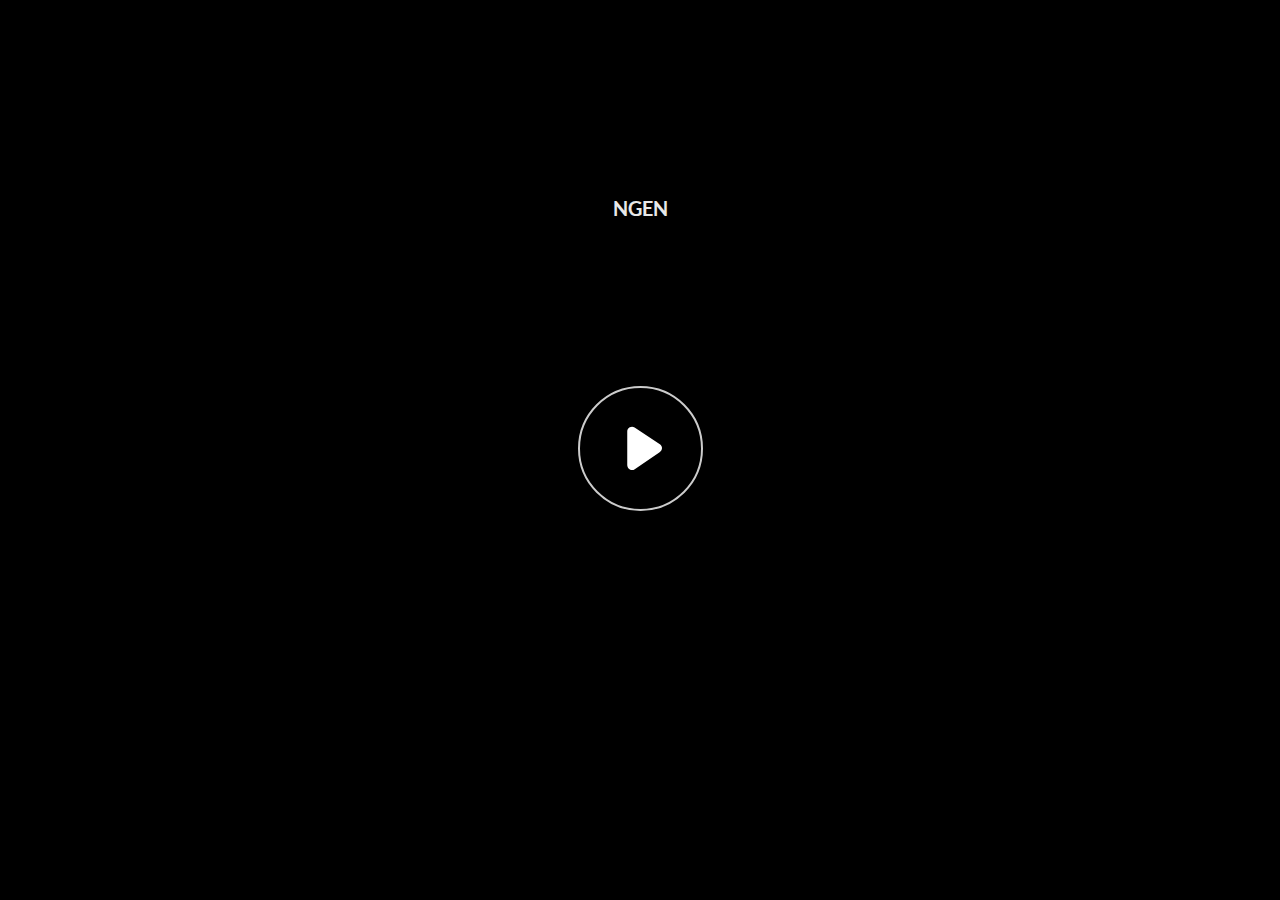
<file: index.html>
﻿<!doctype html>
<html lang="en-US">
<head>
  <meta charset="utf-8">
  <!-- Created using Storyline 360 x64 - http://www.articulate.com  -->
  <!-- version: 3.98.34263.0 -->
  <title>NGEN</title>
  <meta http-equiv="x-ua-compatible" content="IE=edge"/>
  <meta name="viewport" content="width=device-width,initial-scale=1,user-scalable=no,shrink-to-fit=no,minimal-ui"/>
  <meta name="apple-mobile-web-app-capable" content="yes"/>
  <style>
    html, body { height: 100%; padding: 0; margin: 0 }
    #app { height: 100%; width: 100%; }
  </style>

  <script>
    window.DS = {};
    window.globals = {
      DATA_PATH_BASE: '',
      HAS_FRAME: true,
      HAS_SLIDE: true,

      lmsPresent: false,
      tinCanPresent: false,
      cmi5Present: false,
      aoSupport: false,
      scale: 'noscale',
      captureRc: false,
      browserSize: 'optimal',
      bgColor: '#FFFFFF',
      features: 'DropInAcc,DropInBase,DropInCore,DropInInteractions,DropInVideo,JsApiBasics,MathExpressions,MorphTransition,MultipleQuizTracking,SetFocusTrigger',
      themeName: 'unified',
      preloaderColor: '#8C8C8C',
      suppressAnalytics: false,
      productChannel: 'stable',
      publishSource: 'storyline',
      aid: 'aid|ec3837c8-7ade-4b33-b14a-38482094a6c8',
      cid: '560e3834-00ab-425b-a321-526fb50a24d4',
      playerVersion: '3.98.34263.0',
      publishTimestamp: '2025-05-17T18:39:34.6390750Z',
      maxIosVideoElements: 10,
      connectionSettings: { message: 'You%20are%20offline.%20Trying%20to%20reconnect...', useDarkTheme: true, mode: 'disabled' },
      hasFeature: function(feature) {
        return this.features.split(',').includes(feature);
      },
      
      parseParams: function(qs) {
        if (window.globals.parsedParams != null) {
          return window.globals.parsedParams;
        }
        qs = (qs || window.location.search.substr(1)).split('+').join(' ');
        var params = {},
            tokens,
            re = /[?&]?([^=]+)=([^&]*)/g;

        while (tokens = re.exec(qs)) {
          params[decodeURIComponent(tokens[1]).trim()] =
            decodeURIComponent(tokens[2]).trim();
        }
        window.globals.parsedParams = params;
        return params;
      }

    };
  </script>
  <script>
    var isIe11 = ('ActiveXObject' in window || window.MSBlobBuilder != null)
      && window.msCrypto != null && !window.ActiveXObject;
    if (isIe11) {
      window.globals.unsupportedBrowser = true;
      document.write(atob('[base64]'));
    }
  </script>

  <script>
    if (window.globals.hasFeature('NewAiCourseTranslation')) {
      
      
    }
  </script>

  
  <script>window.THREE = { };</script>
  
</head>
<body style="background: #FFFFFF" class="cs-HTML theme-unified">
  <!-- 360 -->
  <script>!function(){var e,i=/iPhone/i,o=/iPod/i,n=/iPad/i,t=/\biOS-universal(?:.+)Mac\b/i,r=/\bAndroid(?:.+)Mobile\b/i,a=/Android/i,d=/(?:SD4930UR|\bSilk(?:.+)Mobile\b)/i,p=/Silk/i,l=/Windows Phone/i,u=/\bWindows(?:.+)ARM\b/i,b=/BlackBerry/i,s=/BB10/i,c=/Opera Mini/i,f=/\b(CriOS|Chrome)(?:.+)Mobile/i,h=/Mobile(?:.+)Firefox\b/i,v=function(e){return void 0!==e&&"MacIntel"===e.platform&&"number"==typeof e.maxTouchPoints&&e.maxTouchPoints>1&&"undefined"==typeof MSStream};e=function(e){var m={userAgent:"",platform:"",maxTouchPoints:0};e||"undefined"==typeof navigator?"string"==typeof e?m.userAgent=e:e&&e.userAgent&&(m={userAgent:e.userAgent,platform:e.platform,maxTouchPoints:e.maxTouchPoints||0}):m={userAgent:navigator.userAgent,platform:navigator.platform,maxTouchPoints:navigator.maxTouchPoints||0};var g=m.userAgent,y=g.split("[FBAN");void 0!==y[1]&&(g=y[0]),void 0!==(y=g.split("Twitter"))[1]&&(g=y[0]);var A=function(e){return function(i){return i.test(e)}}(g),w={apple:{phone:A(i)&&!A(l),ipod:A(o),tablet:!A(i)&&(A(n)||v(m))&&!A(l),universal:A(t),device:(A(i)||A(o)||A(n)||A(t)||v(m))&&!A(l)},amazon:{phone:A(d),tablet:!A(d)&&A(p),device:A(d)||A(p)},android:{phone:!A(l)&&A(d)||!A(l)&&A(r),tablet:!A(l)&&!A(d)&&!A(r)&&(A(p)||A(a)),device:!A(l)&&(A(d)||A(p)||A(r)||A(a))||A(/\bokhttp\b/i)},windows:{phone:A(l),tablet:A(u),device:A(l)||A(u)},other:{blackberry:A(b),blackberry10:A(s),opera:A(c),firefox:A(h),chrome:A(f),device:A(b)||A(s)||A(c)||A(h)||A(f)},any:!1,phone:!1,tablet:!1};return w.any=w.apple.device||w.android.device||w.windows.device||w.other.device,w.phone=w.apple.phone||w.android.phone||w.windows.phone,w.tablet=w.apple.tablet||w.android.tablet||w.windows.tablet,w}(),"object"==typeof exports&&"undefined"!=typeof module?module.exports=e:"function"==typeof define&&define.amd?define((function(){return e})):this.isMobile=e}();
    window.isMobile.apple.tablet = window.isMobile.apple.tablet ||
      (navigator.platform === 'MacIntel' && navigator.maxTouchPoints > 1);
    window.isMobile.apple.device = window.isMobile.apple.device || window.isMobile.apple.tablet;
    window.isMobile.tablet = window.isMobile.tablet || window.isMobile.apple.tablet;
    window.isMobile.any = window.isMobile.any || window.isMobile.apple.tablet;
  </script>

  <div id="focus-sink" tabindex="-1"></div>

  <div id="preso"></div>
  <script>
    (function() {

      var classTypes = [ 'desktop', 'mobile', 'phone', 'tablet' ];

      var addDeviceClasses = function(prefix, testObj) {
        var curr, i;
        for (i = 0; i < classTypes.length; i++) {
          curr = classTypes[i];
          if (testObj[curr]) {
            document.body.classList.add(prefix + curr);
          }
        }
      };

      var params = window.globals.parseParams(),
          isDevicePreview = params.devicepreview === '1',
          isPhoneOverride = params.deviceType === 'phone' || (isDevicePreview && params.phone == '1'),
          isTabletOverride = (params.deviceType === 'tablet' || isDevicePreview) && !isPhoneOverride,
          isMobileOverride = isPhoneOverride || isTabletOverride;

      var deviceView = {
        desktop: !window.isMobile.any && !isMobileOverride,
        mobile: window.isMobile.any || isMobileOverride,
        phone: isPhoneOverride || (window.isMobile.phone && !isTabletOverride),
        tablet: isTabletOverride || window.isMobile.tablet
      };

      window.globals.deviceView = deviceView;
      window.isMobile.desktop = !window.isMobile.any;
      window.isMobile.mobile = window.isMobile.any;

      addDeviceClasses('view-', deviceView);

    })();
  </script>
  
  <script src='story_content/triggers.js' type=text/javascript></script>
<script src='story_content/user.js' type=text/javascript></script>
  <div class="slide-loader"></div>

  <script>
    var doc = document, loader = doc.body.querySelector('.slide-loader'); [ 1, 2, 3 ].forEach(function(n) { var d = doc.createElement('div'); d.style.backgroundColor = window.globals.preloaderColor; d.classList.add('mobile-loader-dot'); d.classList.add('dot' + n); loader.appendChild(d); });
  </script>

  <div class="mobile-load-title-overlay" style="display: none">
    <div class="mobile-load-title">NGEN</div>
  </div>

  <div class="mobile-chrome-warning"></div>

  
<style>
  .warn-connection-dialog {
    display: none;
    background: transparent;
    pointer-events: all;
    position: fixed;
    left: 0;
    top: 0;
    width: 100%;
    height: 100%;
    z-index: 999;
  }

  .warn-connection-content {
    pointer-events: all;
    border-radius: 4px;
    background: white;
    border: 1px solid #E7E7E7;
    color: #333333;
    box-shadow: 0 2px 4px rgba(0, 0, 0, 0.25);
    transition: all 150ms ease-out;
    position: absolute;
    white-space: nowrap;
  }

  .view-phone.is-landscape .warn-connection-content {
    left: 23px;
    bottom: 23px;
  }

  .view-tablet.is-landscape .warn-connection-content {
    left: 50%;
    top: 20px;
    transform: translateX(-50%);
  }

  .view-mobile.is-portrait .warn-connection-content {
    transform: translate(-50%, calc(-100% - 15px));
  }

  .warn-connection-content p {
    display: inline-block;
    margin: 0 8px 0 0;
    line-height: 33px;
    font-size: 11px;
  }

  .warn-connection-content svg {
    position: relative;
    vertical-align: middle;
    margin: 0 2px 2px 8px;
  }

  .view-desktop .warn-connection-content {
    left: 1.5em;
    bottom: 1.5em;
  }

  .view-desktop .warn-connection-content p {
    font-size: 1.1em;
  }

  .is-offline .warn-connection-dialog {
    display: block;
  }

  .is-offline .cs-panel * {
    pointer-events: none !important;
  }

  .is-offline .cs-panel {
    pointer-events: all !important;
  }

  .is-offline #nav-controls * {
    pointer-events: none !important;
  }

  .is-offline #nav-controls {
    pointer-events: all !important;
  }
</style>

<div class="warn-connection-dialog" role="alertdialog" aria-modal="true" tabindex="0" aria-labelledby="warn-connection-message">
  <div class="warn-connection-content">
    <svg width="17" height="15" viewBox="0 0 17 15" xmlns="http://www.w3.org/2000/svg">
      <path fill="#8F0000" stroke="white" d="M16.07,12.98 L15.88,12.23 L9.51,1.21 C8.97,0.26,7.6,0.26,7.06,1.21 L0.69,12.23 C0.15,13.16,0.81,14.36,1.91,14.36 H14.65 C15.47,14.36,16.05,13.7,16.07,12.98 Z"/>
      <path fill="white" stroke="white" d="M8.58,5.5 C8.35,5.28,8.5,5.35,8.21,5.32 C8.09,5.35,7.97,5.49,7.96,5.67 C7.97,5.79,7.98,5.92,7.98,6.04 L7.98,6.04 C7.99,6.17,8,6.31,8.01,6.43 L8.01,6.44 C8.03,6.92,8.06,7.41,8.09,7.9 L8.09,7.9 C8.12,8.39,8.14,8.88,8.17,9.37 C8.17,9.39,8.18,9.42,8.2,9.44 C8.23,9.46,8.25,9.47,8.28,9.47 C8.31,9.47,8.34,9.46,8.35,9.44 C8.37,9.43,8.38,9.4,8.39,9.35 L8.39,9.34 C8.39,9.24,8.4,9.15,8.4,9.05 L8.4,9.05 C8.41,8.96,8.41,8.86,8.42,8.75 C8.43,8.44,8.45,8.12,8.47,7.81 L8.47,7.81 C8.49,7.49,8.51,7.18,8.53,6.87 C8.55,6.46,8.56,6.05,8.59,5.64 L8.6,5.62 C8.6,5.57,8.59,5.53,8.58,5.5 L8.21,5.32 Z"/>
      <circle fill="white" stroke="white" cx="8.3" cy="11.35" r="0.3"/>
    </svg>
    <p id="warn-connection-message">You are offline. Trying to reconnect...</p>
  </div>
</div>

<script>
  (function() {
    window.DS.connection = {
      warningShown: false,
      assets: {},
      loadingAssetGroup: false,
      retryDelay: 500
    };

    var connectionSettings = window.globals.connectionSettings || {};

    var useConnectionMessages = window.AbortController != null &&
      window.location.protocol != 'file:' &&
      connectionSettings.mode === 'normal';

    window.DS.connection.useConnectionMessages = useConnectionMessages;

    var assetCount = 0;
    var checkLoadedId;


    if (useConnectionMessages && connectionSettings != null) {
      var contentEl = document.querySelector('.warn-connection-content');
      var messageEl = contentEl.querySelector('p');

      if (connectionSettings.useDarkTheme) {
        contentEl.style.borderColor = '#BABBBA';
        contentEl.style.backgroundColor = '#282828';
        contentEl.style.color = '#FFFFFF';
      }

      if (connectionSettings.message != null) {
        messageEl.textContent = window.decodeURIComponent(connectionSettings.message);
      }
    }

    function checkAssetsReady() {
      for (var i in DS.connection.assets) {
        if (!DS.connection.assets[i].success) {
          return false;
        }
      }
      return true;
    }

    function stopAssetGroup() {
      if (!useConnectionMessages) { return; }

      assetCount = 0;

      DS.connection.oldAssetGroup = DS.connection.assets;
      DS.connection.assets = {};
      DS.connection.loadingAssetGroup = false;
      clearInterval(checkLoadedId);
    }

    function startAssetGroup() {
      if (!useConnectionMessages) { return; }
      var ticks = 0;
      clearInterval(checkLoadedId);
      checkLoadedId = setInterval(function() {
        var loaded = 0;
        if (assetCount === 0 && loaded === 0) {
          clearInterval(checkLoadedId);
          return;
        }

        for (var i in DS.connection.assets) {
          if (DS.connection.assets[i].success) {
            loaded++;
          }
        }

        if (assetCount === loaded && checkAssetsReady()) {
          for (var i in DS.connection.assets) {
            if (DS.connection.assets[i].action) {
              DS.connection.assets[i].action();
            }
          }
          hideWarning();
          stopAssetGroup();
        }
      }, 100)
    }

    function requiredAsset(url, action, retry, type) {
      if (!useConnectionMessages) { return; }
      if (DS.connection.assets[url]) { return; }

      DS.connection.assets[url] = {
        success: false, action: action, retry: retry, type: type
      };
      assetCount = Object.keys(DS.connection.assets).length;
      if (!DS.connection.loadingAssetGroup) {
        startAssetGroup();
      }
      DS.connection.loadingAssetGroup = true;
    }

    function assetLoaded(url) {
      if (!useConnectionMessages) { return; }
      if (DS.connection.assets[url]) {
        DS.connection.assets[url].success = true;
      }
    }

    function assetFailed(url) {
      if (!useConnectionMessages) { return; }
      if (!DS.connection.assets[url]) {
        if (/\.js$/.test(url) && url.indexOf('transcripts') === -1) {
          setTimeout(function() {
            if (DS.connection.lastSlideLoaded != null) {
              DS.connection.lastSlideLoaded();
            }
          }, DS.connection.retryDelay);
        }
        return;
      }
      if (!DS.connection.warningShown) { showWarning(); }
      if (DS.connection.assets[url].retry) {
        setTimeout(function() {
          if (!DS.connection.assets[url].success) {
            DS.connection.assets[url].retry()
          }
        }, DS.connection.retryDelay);
      }
    }

    function hideWarning() {
      document.body.classList.remove('is-offline');
      DS.connection.warningShown = false;
      enableKeys();
    }
    DS.connection.hideWarning = hideWarning

    function showWarning(btn) {
      document.body.classList.add('is-offline')
      DS.connection.warningShown = true;
      updateWarningPosition();
      disableKeys();
    }

    function updateWarningPosition() {
      if (!DS.connection.warningShown) {
        return;
      }

      var isPortrait = document.body.classList.contains('is-portrait');
      var isMobile = document.body.classList.contains('view-mobile');
      var warningEl = document.querySelector('.warn-connection-content');

      if (isPortrait && isMobile) {
        var slide = document.querySelector('.primary-slide');
        var slideRect = slide != null
          ? slide.getBoundingClientRect()
          : { top: window.innerHeight, left: 0, width: window.innerWidth };

        warningEl.style.top = `${slideRect.top}px`
        warningEl.style.left = `${slideRect.left + slideRect.width / 2}px`
      } else {
        warningEl.style.top = null;
        warningEl.style.left = null;
      }

      window.requestAnimationFrame(updateWarningPosition);
    }

    function onDisableKeyDown(e) {
      e.preventDefault();
      e.stopImmediatePropagation();
    }

    function onDisableKeyUp(e) {
      e.preventDefault();
      e.stopImmediatePropagation();
    }

    var accStyle = document.createElement('style');
    var warnDialogEl = document.querySelector('.warn-connection-dialog');

    function disableKeys() {
      if (DS.views && DS.views.nsStack && DS.views.nsStack.length === 1) {
        DS.views.nsStack[0].tabReachable = false
        DS.views.nsStack[0].updateTabIndex(true, true);
      }

      accStyle.innerHTML = '.acc-shadow-dom { display: none; }';
      document.body.appendChild(accStyle);

      warnDialogEl.parentNode.append(warnDialogEl);
      warnDialogEl.focus();
    }

    function enableKeys() {
      accStyle.remove();
      if (DS.views && DS.views.nsStack && DS.views.nsStack.length === 1 && DS.views.nsStack[0].name === '_frame') {
        DS.views.nsStack[0].tabReachable = true;
        DS.views.nsStack[0].updateTabIndex();
      }
    }

    // these will all be noops if the feature flag isn't set in
    // the data and `window.globals.features`
    DS.connection.requiredAsset = requiredAsset;
    DS.connection.assetLoaded = assetLoaded;
    DS.connection.assetFailed = assetFailed;
    DS.connection.stopAssetGroup = stopAssetGroup;
    DS.connection.startAssetGroup = startAssetGroup;
  })();
</script>


  <script>
    
    if (window.autoSpider && window.vInterfaceObject) {
      document.querySelector('.mobile-load-title-overlay').style.display = 'none';
    }
  </script>

  

  <link rel="stylesheet" href="html5/data/css/output.min.css" data-noprefix/>
</body>
<script src="html5/lib/scripts/bootstrapper.min.js"></script>
</html>
</file>
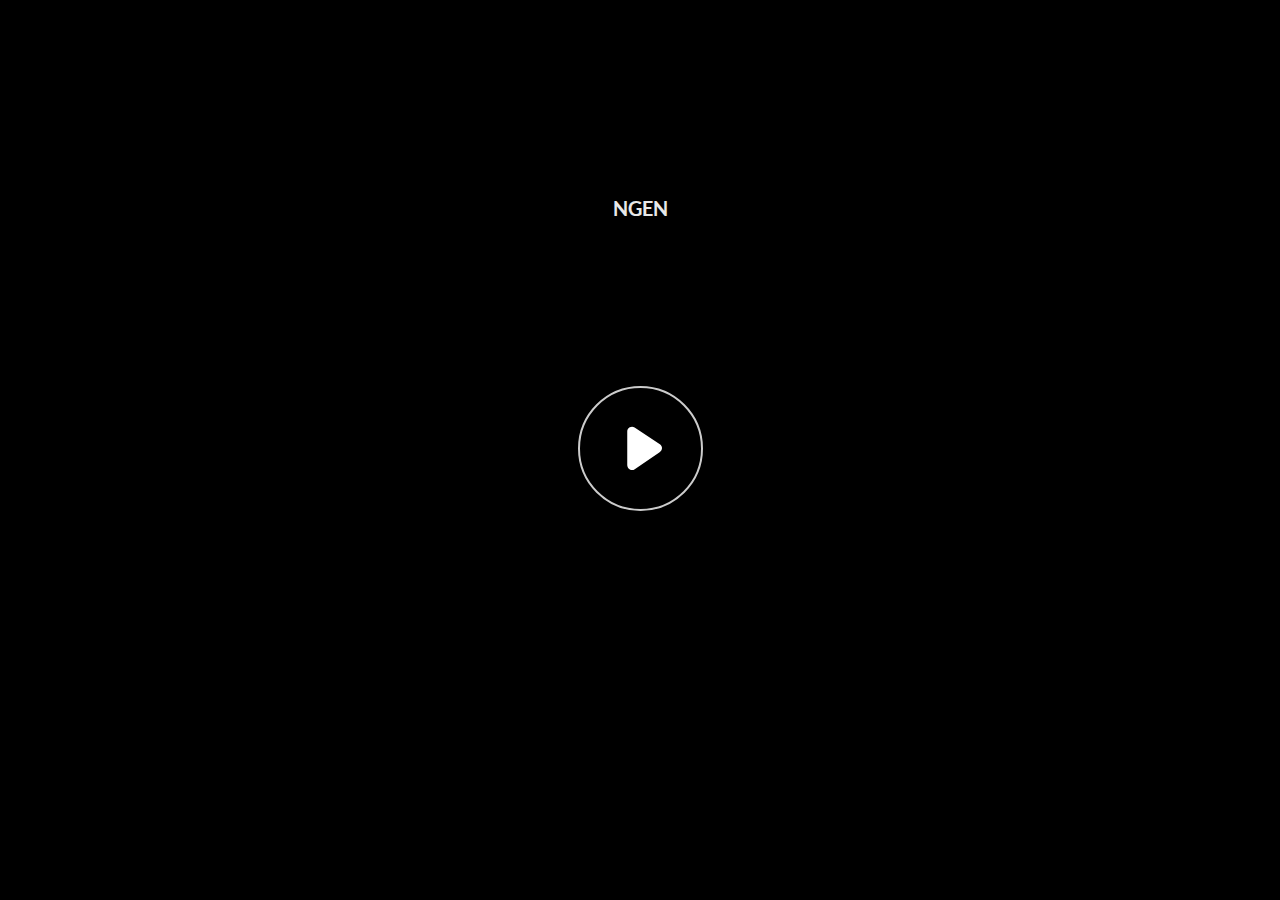
<file: story.html>
﻿<!doctype html>
<html lang="en-US">
<head>
  <meta charset="utf-8">
  <!-- Created using Storyline 360 x64 - http://www.articulate.com  -->
  <!-- version: 3.98.34263.0 -->
  <title>NGEN</title>
  <meta http-equiv="x-ua-compatible" content="IE=edge"/>
  <meta name="viewport" content="width=device-width,initial-scale=1,user-scalable=no,shrink-to-fit=no,minimal-ui"/>
  <meta name="apple-mobile-web-app-capable" content="yes"/>
  <style>
    html, body { height: 100%; padding: 0; margin: 0 }
    #app { height: 100%; width: 100%; }
  </style>

  <script>
    window.DS = {};
    window.globals = {
      DATA_PATH_BASE: '',
      HAS_FRAME: true,
      HAS_SLIDE: true,

      lmsPresent: false,
      tinCanPresent: false,
      cmi5Present: false,
      aoSupport: false,
      scale: 'noscale',
      captureRc: false,
      browserSize: 'optimal',
      bgColor: '#FFFFFF',
      features: 'DropInAcc,DropInBase,DropInCore,DropInInteractions,DropInVideo,JsApiBasics,MathExpressions,MorphTransition,MultipleQuizTracking,SetFocusTrigger',
      themeName: 'unified',
      preloaderColor: '#8C8C8C',
      suppressAnalytics: false,
      productChannel: 'stable',
      publishSource: 'storyline',
      aid: 'aid|ec3837c8-7ade-4b33-b14a-38482094a6c8',
      cid: '560e3834-00ab-425b-a321-526fb50a24d4',
      playerVersion: '3.98.34263.0',
      publishTimestamp: '2025-05-17T18:44:52.7183363Z',
      maxIosVideoElements: 10,
      connectionSettings: { message: 'You%20are%20offline.%20Trying%20to%20reconnect...', useDarkTheme: true, mode: 'disabled' },
      hasFeature: function(feature) {
        return this.features.split(',').includes(feature);
      },
      
      parseParams: function(qs) {
        if (window.globals.parsedParams != null) {
          return window.globals.parsedParams;
        }
        qs = (qs || window.location.search.substr(1)).split('+').join(' ');
        var params = {},
            tokens,
            re = /[?&]?([^=]+)=([^&]*)/g;

        while (tokens = re.exec(qs)) {
          params[decodeURIComponent(tokens[1]).trim()] =
            decodeURIComponent(tokens[2]).trim();
        }
        window.globals.parsedParams = params;
        return params;
      }

    };
  </script>
  <script>
    var isIe11 = ('ActiveXObject' in window || window.MSBlobBuilder != null)
      && window.msCrypto != null && !window.ActiveXObject;
    if (isIe11) {
      window.globals.unsupportedBrowser = true;
      document.write(atob('[base64]'));
    }
  </script>

  <script>
    if (window.globals.hasFeature('NewAiCourseTranslation')) {
      
      
    }
  </script>

  
  <script>window.THREE = { };</script>
  
</head>
<body style="background: #FFFFFF" class="cs-HTML theme-unified">
  <!-- 360 -->
  <script>!function(){var e,i=/iPhone/i,o=/iPod/i,n=/iPad/i,t=/\biOS-universal(?:.+)Mac\b/i,r=/\bAndroid(?:.+)Mobile\b/i,a=/Android/i,d=/(?:SD4930UR|\bSilk(?:.+)Mobile\b)/i,p=/Silk/i,l=/Windows Phone/i,u=/\bWindows(?:.+)ARM\b/i,b=/BlackBerry/i,s=/BB10/i,c=/Opera Mini/i,f=/\b(CriOS|Chrome)(?:.+)Mobile/i,h=/Mobile(?:.+)Firefox\b/i,v=function(e){return void 0!==e&&"MacIntel"===e.platform&&"number"==typeof e.maxTouchPoints&&e.maxTouchPoints>1&&"undefined"==typeof MSStream};e=function(e){var m={userAgent:"",platform:"",maxTouchPoints:0};e||"undefined"==typeof navigator?"string"==typeof e?m.userAgent=e:e&&e.userAgent&&(m={userAgent:e.userAgent,platform:e.platform,maxTouchPoints:e.maxTouchPoints||0}):m={userAgent:navigator.userAgent,platform:navigator.platform,maxTouchPoints:navigator.maxTouchPoints||0};var g=m.userAgent,y=g.split("[FBAN");void 0!==y[1]&&(g=y[0]),void 0!==(y=g.split("Twitter"))[1]&&(g=y[0]);var A=function(e){return function(i){return i.test(e)}}(g),w={apple:{phone:A(i)&&!A(l),ipod:A(o),tablet:!A(i)&&(A(n)||v(m))&&!A(l),universal:A(t),device:(A(i)||A(o)||A(n)||A(t)||v(m))&&!A(l)},amazon:{phone:A(d),tablet:!A(d)&&A(p),device:A(d)||A(p)},android:{phone:!A(l)&&A(d)||!A(l)&&A(r),tablet:!A(l)&&!A(d)&&!A(r)&&(A(p)||A(a)),device:!A(l)&&(A(d)||A(p)||A(r)||A(a))||A(/\bokhttp\b/i)},windows:{phone:A(l),tablet:A(u),device:A(l)||A(u)},other:{blackberry:A(b),blackberry10:A(s),opera:A(c),firefox:A(h),chrome:A(f),device:A(b)||A(s)||A(c)||A(h)||A(f)},any:!1,phone:!1,tablet:!1};return w.any=w.apple.device||w.android.device||w.windows.device||w.other.device,w.phone=w.apple.phone||w.android.phone||w.windows.phone,w.tablet=w.apple.tablet||w.android.tablet||w.windows.tablet,w}(),"object"==typeof exports&&"undefined"!=typeof module?module.exports=e:"function"==typeof define&&define.amd?define((function(){return e})):this.isMobile=e}();
    window.isMobile.apple.tablet = window.isMobile.apple.tablet ||
      (navigator.platform === 'MacIntel' && navigator.maxTouchPoints > 1);
    window.isMobile.apple.device = window.isMobile.apple.device || window.isMobile.apple.tablet;
    window.isMobile.tablet = window.isMobile.tablet || window.isMobile.apple.tablet;
    window.isMobile.any = window.isMobile.any || window.isMobile.apple.tablet;
  </script>

  <div id="focus-sink" tabindex="-1"></div>

  <div id="preso"></div>
  <script>
    (function() {

      var classTypes = [ 'desktop', 'mobile', 'phone', 'tablet' ];

      var addDeviceClasses = function(prefix, testObj) {
        var curr, i;
        for (i = 0; i < classTypes.length; i++) {
          curr = classTypes[i];
          if (testObj[curr]) {
            document.body.classList.add(prefix + curr);
          }
        }
      };

      var params = window.globals.parseParams(),
          isDevicePreview = params.devicepreview === '1',
          isPhoneOverride = params.deviceType === 'phone' || (isDevicePreview && params.phone == '1'),
          isTabletOverride = (params.deviceType === 'tablet' || isDevicePreview) && !isPhoneOverride,
          isMobileOverride = isPhoneOverride || isTabletOverride;

      var deviceView = {
        desktop: !window.isMobile.any && !isMobileOverride,
        mobile: window.isMobile.any || isMobileOverride,
        phone: isPhoneOverride || (window.isMobile.phone && !isTabletOverride),
        tablet: isTabletOverride || window.isMobile.tablet
      };

      window.globals.deviceView = deviceView;
      window.isMobile.desktop = !window.isMobile.any;
      window.isMobile.mobile = window.isMobile.any;

      addDeviceClasses('view-', deviceView);

    })();
  </script>
  
  <script src='story_content/triggers.js' type=text/javascript></script>
<script src='story_content/user.js' type=text/javascript></script>
  <div class="slide-loader"></div>

  <script>
    var doc = document, loader = doc.body.querySelector('.slide-loader'); [ 1, 2, 3 ].forEach(function(n) { var d = doc.createElement('div'); d.style.backgroundColor = window.globals.preloaderColor; d.classList.add('mobile-loader-dot'); d.classList.add('dot' + n); loader.appendChild(d); });
  </script>

  <div class="mobile-load-title-overlay" style="display: none">
    <div class="mobile-load-title">NGEN</div>
  </div>

  <div class="mobile-chrome-warning"></div>

  
<style>
  .warn-connection-dialog {
    display: none;
    background: transparent;
    pointer-events: all;
    position: fixed;
    left: 0;
    top: 0;
    width: 100%;
    height: 100%;
    z-index: 999;
  }

  .warn-connection-content {
    pointer-events: all;
    border-radius: 4px;
    background: white;
    border: 1px solid #E7E7E7;
    color: #333333;
    box-shadow: 0 2px 4px rgba(0, 0, 0, 0.25);
    transition: all 150ms ease-out;
    position: absolute;
    white-space: nowrap;
  }

  .view-phone.is-landscape .warn-connection-content {
    left: 23px;
    bottom: 23px;
  }

  .view-tablet.is-landscape .warn-connection-content {
    left: 50%;
    top: 20px;
    transform: translateX(-50%);
  }

  .view-mobile.is-portrait .warn-connection-content {
    transform: translate(-50%, calc(-100% - 15px));
  }

  .warn-connection-content p {
    display: inline-block;
    margin: 0 8px 0 0;
    line-height: 33px;
    font-size: 11px;
  }

  .warn-connection-content svg {
    position: relative;
    vertical-align: middle;
    margin: 0 2px 2px 8px;
  }

  .view-desktop .warn-connection-content {
    left: 1.5em;
    bottom: 1.5em;
  }

  .view-desktop .warn-connection-content p {
    font-size: 1.1em;
  }

  .is-offline .warn-connection-dialog {
    display: block;
  }

  .is-offline .cs-panel * {
    pointer-events: none !important;
  }

  .is-offline .cs-panel {
    pointer-events: all !important;
  }

  .is-offline #nav-controls * {
    pointer-events: none !important;
  }

  .is-offline #nav-controls {
    pointer-events: all !important;
  }
</style>

<div class="warn-connection-dialog" role="alertdialog" aria-modal="true" tabindex="0" aria-labelledby="warn-connection-message">
  <div class="warn-connection-content">
    <svg width="17" height="15" viewBox="0 0 17 15" xmlns="http://www.w3.org/2000/svg">
      <path fill="#8F0000" stroke="white" d="M16.07,12.98 L15.88,12.23 L9.51,1.21 C8.97,0.26,7.6,0.26,7.06,1.21 L0.69,12.23 C0.15,13.16,0.81,14.36,1.91,14.36 H14.65 C15.47,14.36,16.05,13.7,16.07,12.98 Z"/>
      <path fill="white" stroke="white" d="M8.58,5.5 C8.35,5.28,8.5,5.35,8.21,5.32 C8.09,5.35,7.97,5.49,7.96,5.67 C7.97,5.79,7.98,5.92,7.98,6.04 L7.98,6.04 C7.99,6.17,8,6.31,8.01,6.43 L8.01,6.44 C8.03,6.92,8.06,7.41,8.09,7.9 L8.09,7.9 C8.12,8.39,8.14,8.88,8.17,9.37 C8.17,9.39,8.18,9.42,8.2,9.44 C8.23,9.46,8.25,9.47,8.28,9.47 C8.31,9.47,8.34,9.46,8.35,9.44 C8.37,9.43,8.38,9.4,8.39,9.35 L8.39,9.34 C8.39,9.24,8.4,9.15,8.4,9.05 L8.4,9.05 C8.41,8.96,8.41,8.86,8.42,8.75 C8.43,8.44,8.45,8.12,8.47,7.81 L8.47,7.81 C8.49,7.49,8.51,7.18,8.53,6.87 C8.55,6.46,8.56,6.05,8.59,5.64 L8.6,5.62 C8.6,5.57,8.59,5.53,8.58,5.5 L8.21,5.32 Z"/>
      <circle fill="white" stroke="white" cx="8.3" cy="11.35" r="0.3"/>
    </svg>
    <p id="warn-connection-message">You are offline. Trying to reconnect...</p>
  </div>
</div>

<script>
  (function() {
    window.DS.connection = {
      warningShown: false,
      assets: {},
      loadingAssetGroup: false,
      retryDelay: 500
    };

    var connectionSettings = window.globals.connectionSettings || {};

    var useConnectionMessages = window.AbortController != null &&
      window.location.protocol != 'file:' &&
      connectionSettings.mode === 'normal';

    window.DS.connection.useConnectionMessages = useConnectionMessages;

    var assetCount = 0;
    var checkLoadedId;


    if (useConnectionMessages && connectionSettings != null) {
      var contentEl = document.querySelector('.warn-connection-content');
      var messageEl = contentEl.querySelector('p');

      if (connectionSettings.useDarkTheme) {
        contentEl.style.borderColor = '#BABBBA';
        contentEl.style.backgroundColor = '#282828';
        contentEl.style.color = '#FFFFFF';
      }

      if (connectionSettings.message != null) {
        messageEl.textContent = window.decodeURIComponent(connectionSettings.message);
      }
    }

    function checkAssetsReady() {
      for (var i in DS.connection.assets) {
        if (!DS.connection.assets[i].success) {
          return false;
        }
      }
      return true;
    }

    function stopAssetGroup() {
      if (!useConnectionMessages) { return; }

      assetCount = 0;

      DS.connection.oldAssetGroup = DS.connection.assets;
      DS.connection.assets = {};
      DS.connection.loadingAssetGroup = false;
      clearInterval(checkLoadedId);
    }

    function startAssetGroup() {
      if (!useConnectionMessages) { return; }
      var ticks = 0;
      clearInterval(checkLoadedId);
      checkLoadedId = setInterval(function() {
        var loaded = 0;
        if (assetCount === 0 && loaded === 0) {
          clearInterval(checkLoadedId);
          return;
        }

        for (var i in DS.connection.assets) {
          if (DS.connection.assets[i].success) {
            loaded++;
          }
        }

        if (assetCount === loaded && checkAssetsReady()) {
          for (var i in DS.connection.assets) {
            if (DS.connection.assets[i].action) {
              DS.connection.assets[i].action();
            }
          }
          hideWarning();
          stopAssetGroup();
        }
      }, 100)
    }

    function requiredAsset(url, action, retry, type) {
      if (!useConnectionMessages) { return; }
      if (DS.connection.assets[url]) { return; }

      DS.connection.assets[url] = {
        success: false, action: action, retry: retry, type: type
      };
      assetCount = Object.keys(DS.connection.assets).length;
      if (!DS.connection.loadingAssetGroup) {
        startAssetGroup();
      }
      DS.connection.loadingAssetGroup = true;
    }

    function assetLoaded(url) {
      if (!useConnectionMessages) { return; }
      if (DS.connection.assets[url]) {
        DS.connection.assets[url].success = true;
      }
    }

    function assetFailed(url) {
      if (!useConnectionMessages) { return; }
      if (!DS.connection.assets[url]) {
        if (/\.js$/.test(url) && url.indexOf('transcripts') === -1) {
          setTimeout(function() {
            if (DS.connection.lastSlideLoaded != null) {
              DS.connection.lastSlideLoaded();
            }
          }, DS.connection.retryDelay);
        }
        return;
      }
      if (!DS.connection.warningShown) { showWarning(); }
      if (DS.connection.assets[url].retry) {
        setTimeout(function() {
          if (!DS.connection.assets[url].success) {
            DS.connection.assets[url].retry()
          }
        }, DS.connection.retryDelay);
      }
    }

    function hideWarning() {
      document.body.classList.remove('is-offline');
      DS.connection.warningShown = false;
      enableKeys();
    }
    DS.connection.hideWarning = hideWarning

    function showWarning(btn) {
      document.body.classList.add('is-offline')
      DS.connection.warningShown = true;
      updateWarningPosition();
      disableKeys();
    }

    function updateWarningPosition() {
      if (!DS.connection.warningShown) {
        return;
      }

      var isPortrait = document.body.classList.contains('is-portrait');
      var isMobile = document.body.classList.contains('view-mobile');
      var warningEl = document.querySelector('.warn-connection-content');

      if (isPortrait && isMobile) {
        var slide = document.querySelector('.primary-slide');
        var slideRect = slide != null
          ? slide.getBoundingClientRect()
          : { top: window.innerHeight, left: 0, width: window.innerWidth };

        warningEl.style.top = `${slideRect.top}px`
        warningEl.style.left = `${slideRect.left + slideRect.width / 2}px`
      } else {
        warningEl.style.top = null;
        warningEl.style.left = null;
      }

      window.requestAnimationFrame(updateWarningPosition);
    }

    function onDisableKeyDown(e) {
      e.preventDefault();
      e.stopImmediatePropagation();
    }

    function onDisableKeyUp(e) {
      e.preventDefault();
      e.stopImmediatePropagation();
    }

    var accStyle = document.createElement('style');
    var warnDialogEl = document.querySelector('.warn-connection-dialog');

    function disableKeys() {
      if (DS.views && DS.views.nsStack && DS.views.nsStack.length === 1) {
        DS.views.nsStack[0].tabReachable = false
        DS.views.nsStack[0].updateTabIndex(true, true);
      }

      accStyle.innerHTML = '.acc-shadow-dom { display: none; }';
      document.body.appendChild(accStyle);

      warnDialogEl.parentNode.append(warnDialogEl);
      warnDialogEl.focus();
    }

    function enableKeys() {
      accStyle.remove();
      if (DS.views && DS.views.nsStack && DS.views.nsStack.length === 1 && DS.views.nsStack[0].name === '_frame') {
        DS.views.nsStack[0].tabReachable = true;
        DS.views.nsStack[0].updateTabIndex();
      }
    }

    // these will all be noops if the feature flag isn't set in
    // the data and `window.globals.features`
    DS.connection.requiredAsset = requiredAsset;
    DS.connection.assetLoaded = assetLoaded;
    DS.connection.assetFailed = assetFailed;
    DS.connection.stopAssetGroup = stopAssetGroup;
    DS.connection.startAssetGroup = startAssetGroup;
  })();
</script>


  <script>
    
    if (window.autoSpider && window.vInterfaceObject) {
      document.querySelector('.mobile-load-title-overlay').style.display = 'none';
    }
  </script>

  

  <link rel="stylesheet" href="html5/data/css/output.min.css" data-noprefix/>
</body>
<script src="html5/lib/scripts/bootstrapper.min.js"></script>
</html>
</file>
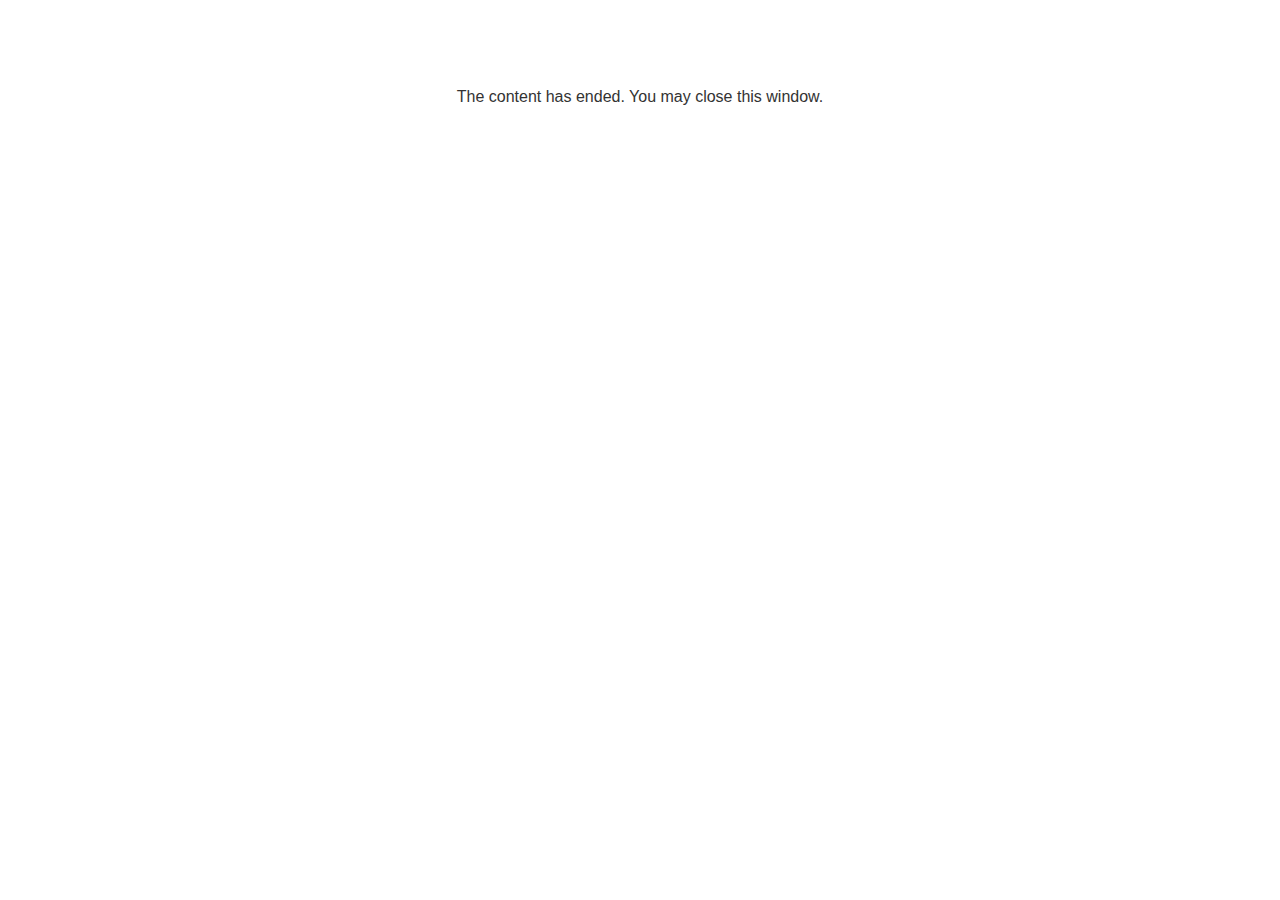
<file: lms/goodbye.html>
<!doctype html>
<html>
<body style="background-color: #ffffff;">

<p role="alert" style="color: #333333;font-family: Lato, articulate, tahoma, arial;font-size: medium;text-align: center;">
<br><br><br><br>
The content has ended. You may close this window.
</p>

</body>
</html>
</file>
<file: html5/data/css/output.min.css>
@font-face {
  font-family: 'LatoBold Charset1_ Bold7848E60E';
  src: url('[data-uri]');
  font-style: normal;
  font-weight: normal;
}
@font-face {
  font-family: 'Lato Charset1_ 5ZZQaB9uAF0BC955';
  src: url('[data-uri]');
  font-style: normal;
  font-weight: normal;
}
@font-face {
  font-family: 'Cairo Charset1_ 6ImyJzr30261806';
  src: url('[data-uri]');
  font-style: normal;
  font-weight: normal;
}
@font-face {
  font-family: 'Cairo SemiBold CharBoldA93D8CAD';
  src: url('[data-uri]');
  font-style: normal;
  font-weight: normal;
}
@font-face {
  font-family: 'Arial Charset1_ 6o8THtjAD549B10';
  src: url('[data-uri]');
  font-style: normal;
  font-weight: normal;
}
@font-face {
  font-family: 'Articulate ExtrabolboldFA3C5379';
  src: url('[data-uri]');
  font-style: normal;
  font-weight: normal;
}
@font-face {
  font-family: 'Cairo Charset0_v8wz5YbBF72F4B85';
  src: url('[data-uri]');
  font-style: normal;
  font-weight: normal;
}
@font-face {
  font-family: 'Cairo SemiBold CharBoldC7027E41';
  src: url('[data-uri]');
  font-style: normal;
  font-weight: normal;
}
@font-face {
  font-family: 'Arial Charset0_v8wz5YMo9EE9FF07';
  src: url('[data-uri]');
  font-style: normal;
  font-weight: normal;
}
@font-face {
  font-family: 'Articulate Extrabolbold472DC2A8';
  src: url('[data-uri]');
  font-style: normal;
  font-weight: normal;
}
.cs-HTML {
  background: rgba(255, 255, 255, 1);
}
.cs-npnxnanbnsnfns00000000001 .cs-infopanel  {
  box-shadow: 0 1px 0 rgba(0, 0, 0, 0);
  background: rgba(255, 255, 255, 1);
}
.cs-npnxnanbnsnfns00000000001 .cs-infopanel .cs-link {
  color: rgba(88, 88, 88, 1);
}
.cs-npnxnanbnsnfns00000000001 .cs-infopanel .cs-link:hover {
  color: rgba(255, 255, 255, 1);
}
.cs-npnxnanbnsnfns00000000001 .cs-infopanel .cs-name {
  color: rgba(68, 68, 68, 1);
}
.cs-npnxnanbnsnfns00000000001 .cs-infopanel .cs-title {
  color: rgba(153, 153, 153, 1);
}
.cs-npnxnanbnsnfns00000000001 .cs-infopanelpopup  {
  box-shadow: 0 1px 0 rgba(0, 0, 0, 0);
  background: rgba(0, 0, 0, 0);
}
.cs-npnxnanbnsnfns00000000001 .cs-infopanelpopup .cs-link {
  color: rgba(255, 0, 0, 1);
}
.cs-npnxnanbnsnfns00000000001 .cs-infopanelpopup .cs-link:hover {
  color: rgba(255, 255, 255, 1);
}
.cs-npnxnanbnsnfns00000000001 .cs-infopanelpopup .cs-name {
  color: rgba(255, 255, 255, 1);
}
.cs-npnxnanbnsnfns00000000001 .cs-infopanelpopup .cs-bio {
  color: rgba(88, 88, 88, 1);
}
.cs-npnxnanbnsnfns00000000001 .cs-timer  {
  color: rgba(88, 88, 88, 1);
}
.cs-npnxnanbnsnfns00000000001 .cs-duration stop:first-child {
  stop-color: rgba(220, 220, 220, 1);
}
.cs-npnxnanbnsnfns00000000001 .cs-duration stop:last-child {
  stop-color: rgba(220, 220, 220, 1);
}
.cs-npnxnanbnsnfns00000000001 .cs-elapsed stop:first-child {
  stop-color: rgba(254, 227, 71, 1);
}
.cs-npnxnanbnsnfns00000000001 .cs-elapsed stop:last-child {
  stop-color: rgba(254, 227, 71, 1);
}
.cs-npnxnanbnsnfns00000000001 .cs-timer .cs-pie .cs-innerstroke {
  stroke: rgba(199, 199, 199, 1);
}
.cs-npnxnanbnsnfns00000000001 .cs-timer .cs-pie .cs-innerborder {
  stroke: rgba(255, 255, 255, 1);
}
.cs-npnxnanbnsnfns00000000001 .cs-window  {
  box-shadow: 0 8px 5px rgba(0, 0, 0, 0.2);
  border-color: rgba(49, 99, 0, 1);
  background: rgba(250, 250, 250, 1);
  color: rgba(70, 70, 70, 1);
}
.cs-npnxnanbnsnfns00000000001 .cs-window .cs-diva {
  border-color: rgba(0, 0, 0, 0);
}
.cs-npnxnanbnsnfns00000000001 .cs-window .cs-divb {
  border-color: rgba(0, 0, 0, 0);
}
.cs-npnxnanbnsnfns00000000001 .cs-editor .cs-editor-slide {
  color: rgba(255, 255, 255, 1);
}
.cs-npnxnanbnsnfns00000000001 .cs-editor .cs-editor-html {
  color: rgba(70, 70, 70, 1);
}
.cs-npnxnanbnsnfns00000000001 .cs-editor .cs-editor-button {
  text-shadow: 0 1px 0 rgba(0, 0, 0, 0);
  color: rgba(255, 255, 255, 1);
  border-color: rgba(33, 68, 0, 1);
  background: rgba(60, 124, 0, 1);
}
.cs-npnxnanbnsnfns00000000001 .cs-editor .cs-editor-button:hover {
  background: rgba(66, 142, 0, 1);
}
.cs-npnxnanbnsnfns00000000001 .cs-editor .cs-editor-button:active {
  background: rgba(46, 93, 0, 1);
}
.cs-npnxnanbnsnfns00000000001 .cs-listitem  {
  color: rgba(70, 70, 70, 1);
  border-color: none;
  border: 1px solid transparent;
}
.cs-npnxnanbnsnfns00000000001 .cs-listitem:hover {
  background: rgba(0, 0, 0, 0.05);
  border-color: rgba(142, 143, 142, 1) !important;
  border-width: 1px;
  border-radius: 2px;
  border-style: solid;
  box-sizing: border-box;
}
.cs-npnxnanbnsnfns00000000001 .cs-listitem.hover {
  background: rgba(0, 0, 0, 0.05);
  border-color: rgba(142, 143, 142, 1) !important;
  border-width: 1px;
  border-radius: 2px;
  border-style: solid;
  box-sizing: border-box;
}
.cs-npnxnanbnsnfns00000000001 .cs-glossary  {
  color: rgba(70, 70, 70, 1);
}
.cs-npnxnanbnsnfns00000000001 .cs-glossary .cs-scrolling-panel {
  background: rgba(0, 0, 0, 0);
}
.cs-npnxnanbnsnfns00000000001 .cs-glossary .cs-term.cs-selected .cs-choice-list-trigger {
  color: rgba(255, 255, 255, 1);
  background: rgba(255, 255, 255, 1);
}
.cs-npnxnanbnsnfns00000000001 .cs-glossary .cs-term.cs-selected .cs-choice-list-trigger:focus {
  color: rgba(255, 255, 255, 1);
  background: rgba(255, 255, 255, 1);
}
.cs-npnxnanbnsnfns00000000001 .cs-glossary .cs-term:hover .cs-choice-list-trigger {
  background: rgba(70, 70, 70, 1);
}
.cs-npnxnanbnsnfns00000000001 .cs-glossary .cs-term.hover .cs-choice-list-trigger {
  background: rgba(70, 70, 70, 1);
}
.cs-npnxnanbnsnfns00000000001 .cs-glossary .cs-term .cs-choice-list-trigger:focus {
  background: rgba(70, 70, 70, 1);
}
.cs-npnxnanbnsnfns00000000001 .cs-glossary .cs-diva {
  border-color: rgba(0, 0, 0, 0);
}
.cs-npnxnanbnsnfns00000000001 .cs-glossary .cs-divb {
  border-color: rgba(0, 0, 0, 0);
}
.cs-npnxnanbnsnfns00000000001 .cs-glossary .cs-divc {
  border-color: rgba(0, 0, 0, 0);
}
.cs-npnxnanbnsnfns00000000001 .cs-glossary .cs-heading {
  color: rgba(44, 47, 48, 1);
  font-weight: 700;
}
.note-content p span {
  color: rgba(70, 70, 70, 1);
  line-height: 1.4em;
  font-size: 103.769%;
}
.cs-npnxnanbnsnfns00000000001 .cs-resource .cs-separator {
  border-color: rgba(0, 0, 0, 0);
}
.cs-npnxnanbnsnfns00000000001 .cs-outline  {
  color: rgba(45, 45, 45, 1);
}
.cs-npnxnanbnsnfns00000000001 .cs-outline .cs-diva {
  border-color: rgba(0, 0, 0, 0);
}
.cs-npnxnanbnsnfns00000000001 .cs-outline .cs-divb {
  border-color: rgba(0, 0, 0, 0);
}
.cs-npnxnanbnsnfns00000000001 .cs-outline .cs-divc {
  border-color: rgba(0, 0, 0, 0);
}
.cs-npnxnanbnsnfns00000000001 .cs-outline .cs-search-filter:hover {
  color: rgba(0, 0, 0, 0);
}
.cs-npnxnanbnsnfns00000000001 .cs-outline .cs-search-filter.hover {
  color: rgba(0, 0, 0, 0);
}
.cs-npnxnanbnsnfns00000000001 .cs-transcript  {
  color: rgba(255, 255, 255, 1);
}
.cs-npnxnanbnsnfns00000000001 .cs-transcript .cs-div {
  border-color: rgba(0, 0, 0, 0);
}
.cs-npnxnanbnsnfns00000000001 .cs-tabs:not(.topmenu-item) {
  color: rgba(39, 43, 44, 1);
}
.cs-npnxnanbnsnfns00000000001 .cs-tabs .cs-inner-button:not(.topmenu-item) {
  text-shadow: 0 1px 0 rgba(0, 0, 0, 0);
}
.cs-npnxnanbnsnfns00000000001 .cs-tabs:hover:not(.topmenu-item) {
  color: rgba(39, 43, 44, 1);
}
.cs-npnxnanbnsnfns00000000001 .cs-tabs.cs-selected {
  background: rgba(0, 0, 0, 0);
  color: rgba(39, 43, 44, 1);
}
.cs-npnxnanbnsnfns00000000001 .cs-seekcontrol  {
  background: rgba(0, 0, 0, 0);
  border-color: rgba(0, 0, 0, 0);
}
.cs-npnxnanbnsnfns00000000001 .cs-seekcontrol .cs-button:hover .cs-icon {
  fill: rgba(255, 255, 255, 1);
}
.cs-npnxnanbnsnfns00000000001 .cs-seekcontrol .cs-button.hover .cs-icon {
  fill: rgba(255, 255, 255, 1);
}
.cs-npnxnanbnsnfns00000000001 .cs-seekcontrol .cs-button .cs-icon-shadow {
  fill: rgba(0, 0, 0, 0);
}
.cs-npnxnanbnsnfns00000000001 .cs-seekcontrol .cs-button .cs-icon {
  fill: rgba(140, 140, 140, 1);
}
.cs-npnxnanbnsnfns00000000001 .cs-seekcontrol .cs-seek .cs-fill {
  background: rgba(255, 255, 255, 0.6);
}
.cs-npnxnanbnsnfns00000000001 .cs-seekcontrol .cs-seek {
  background: rgba(142, 143, 142, 1);
  border-color: rgba(0, 0, 0, 0);
}
.cs-npnxnanbnsnfns00000000001 .cs-searchinput .cs-input {
  color: rgba(70, 70, 70, 1);
  border-color: rgba(0, 0, 0, 0);
  background: rgba(0, 0, 0, 0.05);
}
.cs-npnxnanbnsnfns00000000001 .cs-searchinput .cs-input:focus {
  color: rgba(44, 47, 48, 1);
  background: rgba(41, 41, 41, 1);
}
.cs-npnxnanbnsnfns00000000001 .cs-searchinput .cs-input:hover {
  box-shadow: inset 0 0 1px 0 rgba(69, 126, 19, 0);
}
.cs-npnxnanbnsnfns00000000001 .cs-searchinput .cs-input.hover {
  box-shadow: inset 0 0 1px 0 rgba(69, 126, 19, 0);
}
.cs-npnxnanbnsnfns00000000001 .cs-searchinput .cs-button .cs-icon {
  fill: rgba(88, 88, 88, 1);
}
.cs-npnxnanbnsnfns00000000001 .cs-searchinput .cs-button:hover {
  fill: rgba(63, 133, 0, 1);
}
.cs-npnxnanbnsnfns00000000001 .cs-searchinput .cs-button.hover {
  fill: rgba(63, 133, 0, 1);
}
.cs-npnxnanbnsnfns00000000001 .cs-menu  {
  box-shadow: 0 1px 0 rgba(0, 0, 0, 0);
  background: rgba(250, 250, 250, 1);
}
.cs-npnxnanbnsnfns00000000001 .cs-topmenu-item.active .cs-tab {
  background: rgba(250, 250, 250, 1);
}
.cs-npnxnanbnsnfns00000000001 .cs-logo  {
  box-shadow: 0 1px 0 rgba(37, 75, 0, 1);
  background: rgba(255, 255, 255, 0);
}
.cs-npnxnanbnsnfns00000000001 .cs-checkbox  {
  color: rgba(255, 255, 255, 1);
}
.cs-npnxnanbnsnfns00000000001 .cs-checkbox:hover {
  border-color: rgba(175, 221, 130, 1);
}
.cs-npnxnanbnsnfns00000000001 .cs-checkbox.hover {
  border-color: rgba(175, 221, 130, 1);
}
.cs-npnxnanbnsnfns00000000001 .cs-checkbox .cs-box {
  color: rgba(255, 255, 255, 1);
  border-color: rgba(42, 83, 0, 1);
}
.cs-npnxnanbnsnfns00000000001 .cs-checkbox .cs-box:checked::after {
  color: rgba(43, 196, 0, 1);
}
.cs-npnxnanbnsnfns00000000001 .cs-button  {
  text-shadow: 0 1px 0 rgba(0, 0, 0, 0);
  color: rgba(88, 88, 88, 1);
  border-color: rgba(0, 0, 0, 0);
  background: rgba(0, 0, 0, 0);
  box-shadow: 0 1px 0 rgba(0, 0, 0, 0);
}
.cs-npnxnanbnsnfns00000000001 .cs-button .cs-icon {
  fill: rgba(88, 88, 88, 1);
}
.cs-npnxnanbnsnfns00000000001 .cs-button .cs-icon-shadow {
  fill: rgba(0, 0, 0, 0);
}
.cs-npnxnanbnsnfns00000000001 .cs-button:hover {
  background: rgba(39, 43, 44, 1);
}
.cs-npnxnanbnsnfns00000000001 .cs-button.hover {
  background: rgba(39, 43, 44, 1);
}
.cs-npnxnanbnsnfns00000000001 .cs-button:active {
  background: rgba(0, 0, 0, 0);
}
.cs-npnxnanbnsnfns00000000001 .cs-button.cs-disabled:hover {
  background: rgba(0, 0, 0, 0);
}
.cs-npnxnanbnsnfns00000000001 .cs-button.cs-disabled.hover {
  background: rgba(0, 0, 0, 0);
}
.cs-npnxnanbnsnfns00000000001 .cs-button.cs-disabled:active {
  background: rgba(0, 0, 0, 0);
}
.cs-npnxnanbnsnfns00000000001 .cs-button.cs-volume:hover {
  background: rgba(0, 0, 0, 0);
}
.cs-npnxnanbnsnfns00000000001 .cs-button.cs-volume.hover {
  background: rgba(0, 0, 0, 0);
}
.cs-npnxnanbnsnfns00000000001 .cs-button.cs-volume:active {
  background: rgba(0, 0, 0, 0);
}
.cs-npnxnanbnsnfns00000000001.cs-base  {
  color: rgba(88, 88, 88, 1);
  border-color: rgba(255, 255, 255, 0);
  background: rgba(255, 255, 255, 1);
}
.cs-npnxnanbnsnfns00000000001.cs-base .cs-separator .cs-diva {
  background: rgba(250, 250, 250, 1);
}
.cs-npnxnanbnsnfns00000000001.cs-base .cs-separator .cs-divb {
  background: rgba(0, 0, 0, 0);
}
.cs-npnxnanbnsnfns00000000001.cs-base .cs-topmenu-item.active .cs-tab {
  border-color: rgba(250, 250, 250, 1);
}
.cs-npnxnanbnsnfns00000000001.cs-base .cs-topmenu-item.active .cs-panel {
  border-color: rgba(250, 250, 250, 1);
}
.cs-npnxnanbnsnfns00000000001.cs-base .cs-left {
  background: rgba(250, 250, 250, 1);
}
.cs-npnxnanbnsnfns00000000001.cs-base .cs-area-primary .cs-slide-container {
  background: rgba(255, 255, 255, 1);
}
.cs-npnxnanbnsnfns00000000001.cs-base.cs-custom-theme .cs-brandhighlight-bg {
  background: rgba(72, 147, 184, 1) !important;
}
.cs-npnxnanbnsnfns00000000001.cs-base.cs-custom-theme .cs-brandhighlight-secondary-bg {
  background: rgba(72, 147, 184, 1) !important;
}
.cs-npnxnanbnsnfns00000000001.cs-base.cs-custom-theme .cs-brandhighlight-border {
  border-color: rgba(72, 147, 184, 1) !important;
}
.cs-npnxnanbnsnfns00000000001.cs-base.cs-custom-theme .cs-brandhighlight-text {
  color: rgba(72, 147, 184, 1) !important;
}
.cs-npnxnanbnsnfns00000000001.cs-base.cs-custom-theme .cs-brandhighlight-fill {
  fill: rgba(72, 147, 184, 1) !important;
}
.cs-npnxnanbnsnfns00000000001.cs-base.cs-custom-theme .cs-listitem.cs-selected {
  background-color: rgba(0, 0, 0, 0.05) !important;
}
.cs-npnxnanbnsnfns00000000001 .cs-volume::-moz-range-thumb {
  border-color: rgba(43, 85, 0, 1);
  box-shadow: inset 0 0 1px 0 rgba(43, 85, 0, 1);
  background: rgba(255, 255, 255, 1);
}
.cs-npnxnanbnsnfns00000000001 .cs-volume::-ms-thumb {
  border-color: rgba(43, 85, 0, 1);
  box-shadow: inset 0 0 1px 0 rgba(43, 85, 0, 1);
  background: rgba(255, 255, 255, 1);
}
.cs-npnxnanbnsnfns00000000001 .cs-volume::-webkit-slider-thumb {
  border-color: rgba(43, 85, 0, 1);
  box-shadow: inset 0 0 1px 0 rgba(43, 85, 0, 1);
  background: rgba(255, 255, 255, 1);
}
.cs-npnxnanbnsnfns00000000001 .cs-volume::-moz-range-track {
  border-color: rgba(66, 140, 1, 1);
  background: rgba(142, 143, 142, 1);
}
.cs-npnxnanbnsnfns00000000001 .cs-volume::-ms-track {
  border-color: rgba(66, 140, 1, 1);
  background: rgba(142, 143, 142, 1);
}
.cs-npnxnanbnsnfns00000000001 .cs-volume::-webkit-slider-runnable-track {
  border-color: rgba(66, 140, 1, 1);
  background: rgba(142, 143, 142, 1);
}
body.show-focus .tab-focus-box {
  box-shadow: 0 0 0 1px rgba(255, 255, 0, 1), 0 0 0 3px rgba(0, 32, 96, 1), 0 0 5px 5px rgba(255, 255, 0, 1);
  border-color: transparent;
  outline: 2px transparent solid;
}
.skipnav {
  box-shadow: 0 0 0 1px rgba(255, 255, 0, 1), 0 0 0 3px rgba(0, 32, 96, 1), 0 0 5px 5px rgba(255, 255, 0, 1);
  border-color: transparent;
  outline: 2px transparent solid;
}
.cs-npnxnanbnsnfns00000000001 .cs-listitem:hover {
  color: none;
}
.cs-npnxnanbnsnfns00000000001 .cs-listitem.hover {
  color: none;
}
.cs-npnxnanbnsnfns00000000001 .cs-listitem.cs-viewed {
  color: #464646;
}
.cs-npnxnanbnsnfns00000000001 .cs-listitem {
  color: #464646;
}
.cs-npnxnanbnsnfns00000000001 .cs-listitem:hover .cs-icon-carrot * {
  fill: none;
}
.cs-npnxnanbnsnfns00000000001 .cs-listitem.hover .cs-icon-carrot * {
  fill: none;
}
.cs-npnxnanbnsnfns00000000001 .cs-listitem .cs-icon-carrot {
  color: none;
  top: calc(3px);
}
.cs-npnxnanbnsnfns00000000001 .cs-listitem .cs-icon-carrot .cs-shadow {
  color: #2C2F30;
}
.cs-npnxnanbnsnfns00000000001 .item-collapsible .is-scene {
  color: #2C2F30 !important;
  font-weight: 700;
}
.cs-npnxnanbnsnfns00000000001 .is-scene .cs-icon-carrot * {
  color: #2C2F30 !important;
  font-weight: 700;
}
.cs-npnxnanbnsnfns00000000001 .is-scene:not(.outline-links-collapse) > a {
  color: #2C2F30;
}
.cs-npnxnanbnsnfns00000000001 .is-scene:not(.outline-links-collapse) .cs-icon-carrot * {
  fill: none !important;
  color: #2C2F30 !important;
}
.cs-npnxnanbnsnfns00000000001 .tabs, .cs-npnxnanbnsnfns00000000001 .cs-logo {
  border-bottom: 1px solid rgba(142, 143, 142, 1);
}
.cs-npnxnanbnsnfns00000000001 .area-secondary-wrapper:after {
  background-image: url('[data-uri]');
  background-size: 100%;
}
.cs-npnxnanbnsnfns00000000001 .panel-footer {
  background: #FAFAFA;
}
.cs-npnxnanbnsnfns00000000001 #outline-search {
  background: rgba(0, 0, 0, 0.05);
  border-color: rgba(142, 143, 142, 1);
  border-width: 1px;
  border-style: solid;
}
.cs-npnxnanbnsnfns00000000001 .topmenu-panel #outline-search {
  background: #EAEAEA;
}
.cs-npnxnanbnsnfns00000000001 .search-icon circle, .cs-npnxnanbnsnfns00000000001 .search-icon path {
  stroke: #585858;
}
.cs-npnxnanbnsnfns00000000001 #outline-search input[type   =search] {
  color: #2C2F30;
}
.cs-npnxnanbnsnfns00000000001 #outline-search ::-webkit-input-placeholder {
  color: #464646 !important;
}
.cs-npnxnanbnsnfns00000000001 #outline-search :-ms-input-placeholder {
  color: #464646 !important;
}
.cs-npnxnanbnsnfns00000000001 #outline-search ::-moz-placeholder {
  color: #464646 !important;
  opacity: 1;
}
.cs-npnxnanbnsnfns00000000001 .cs-topmenu-item.active, body:not(.is-touchable-tablet) .cs-npnxnanbnsnfns00000000001 .cs-topmenu-item:hover {
  color: #272B2C;
}
.cs-npnxnanbnsnfns00000000001 .cs-topmenu-item.button-tapped {
  color: #272B2C;
}
.cs-npnxnanbnsnfns00000000001 .cs-topmenu-item.active .cs-tab, .cs-npnxnanbnsnfns00000000001 .cs-topmenu-item .cs-tab {
  background: transparent !important;
  border: none !important;
}
.cs-npnxnanbnsnfns00000000001 .top-tabs-drop-icon div {
  background: #585858;
}
.cs-npnxnanbnsnfns00000000001 .cs-panel.topmenu-panel .panel-content, .cs-npnxnanbnsnfns00000000001 .top-tabs-drop {
  background: #FAFAFA;
}
.cs-npnxnanbnsnfns00000000001 .cs-topmenu-item.active .cs-panel {
  background: #FAFAFA;
}
.cs-npnxnanbnsnfns00000000001 .cs-menu.topmenu-panel, .cs-npnxnanbnsnfns00000000001 .top-tabs-drop {
  border: 1px solid rgba(250, 250, 250, 1) !important;
  border-radius: 3px;
}
.cs-npnxnanbnsnfns00000000001 .resources .resources-list a:hover {
  background: rgba(0, 0, 0, 0.05);
}
body:not(.is-touchable-tablet) .cs-npnxnanbnsnfns00000000001 .resources .resources-list a:hover {
  background: rgba(0, 0, 0, 0.05);
}
.cs-npnxnanbnsnfns00000000001 .resources .resources-list a.hover {
  background: rgba(0, 0, 0, 0.05);
}
body:not(.is-touchable-tablet) .cs-npnxnanbnsnfns00000000001 .resources .resources-list a.hover {
  background: rgba(0, 0, 0, 0.05);
}
.cs-npnxnanbnsnfns00000000001 .resources .resources-list a.button-tapped {
  background: rgba(0, 0, 0, 0.05);
}
.cs-npnxnanbnsnfns00000000001 .cs-icon path, .cs-npnxnanbnsnfns00000000001 .cs-icon rect, .cs-npnxnanbnsnfns00000000001 .cs-icon polygon, .cs-npnxnanbnsnfns00000000001 .menu-icon-wrapper.menu-icon-wrapper-hover path {
  fill: #585858;
}
.cs-npnxnanbnsnfns00000000001 .cs-icon .icon-stroke-only {
  fill: none !important;
  stroke: #585858 !important;
}
body:not(.is-touchable-tablet) .cs-npnxnanbnsnfns00000000001 .cs-button:hover .cs-icon path, body:not(.is-touchable-tablet) .cs-npnxnanbnsnfns00000000001 .cs-button:hover .cs-icon rect, body:not(.is-touchable-tablet) .cs-npnxnanbnsnfns00000000001 .cs-button:hover .cs-icon polygon {
  fill: #272B2C;
}
body:not(.is-touchable-tablet) .cs-npnxnanbnsnfns00000000001 .cs-tabs:hover .search-icon circle, body:not(.is-touchable-tablet) .cs-npnxnanbnsnfns00000000001 .cs-tabs:hover .search-icon path {
  stroke: #272B2C;
}
.cs-npnxnanbnsnfns00000000001 .cs-button.button-tapped .cs-icon path, .cs-npnxnanbnsnfns00000000001 .cs-button.button-tapped .cs-icon rect, .cs-npnxnanbnsnfns00000000001 .cs-button.button-tapped .cs-icon polygon {
  fill: #272B2C;
}
body:not(.is-touchable-tablet) .cs-npnxnanbnsnfns00000000001 .cs-button:hover .cs-icon .icon-stroke-only {
  fill: none !important;
  stroke: #272B2C !important;
}
.cs-npnxnanbnsnfns00000000001 .cs-button:button-tapped .cs-icon .icon-stroke-only {
  fill: none !important;
  stroke: #272B2C !important;
}
.cs-npnxnanbnsnfns00000000001 .menu-icon-wrapper.menu-icon-wrapper-hover svg path {
  fill: #272B2C;
}
.floating-sidebar:not(.sidebar-closed) .cs-npnxnanbnsnfns00000000001 #hamburger .menu-icon-wrapper svg path {
  fill: #BABBBA;
}
.floating-sidebar:not(.sidebar-closed) .cs-npnxnanbnsnfns00000000001 #hamburger .menu-icon-wrapper.menu-icon-wrapper-hover svg path {
  fill: #F8F8F8;
}
.cs-npnxnanbnsnfns00000000001 .volume .btn:before {
  background-image: url('[data-uri]');
}
.cs-npnxnanbnsnfns00000000001 .volume-track {
  background: #8E8F8E;
}
.cs-npnxnanbnsnfns00000000001 .volume-icon circle {
  stroke: #585858;
}
.cs-npnxnanbnsnfns00000000001 .cs-settings > .settings-panel {
  background: #FAFAFA;
  border: 1px solid rgba(250, 250, 250, 1) !important;
  border-radius: 3px;
}
.cs-npnxnanbnsnfns00000000001 .cs-settings > .panel-down-arrow {
  fill: #FAFAFA;
}
.cs-npnxnanbnsnfns00000000001 .switch-toggle .border {
  stroke: #919191;
}
.cs-npnxnanbnsnfns00000000001 .switch-toggle .thumb-off .thumb {
  fill: #585858;
}
.cs-npnxnanbnsnfns00000000001 .switch-toggle .thumb-on .track {
  fill: rgba(72, 147, 184, 0.3);
}
.cs-npnxnanbnsnfns00000000001 .switch-toggle .thumb-off .track {
  fill: rgba(233, 233, 233, 1);
}
.cs-npnxnanbnsnfns00000000001 .switch-label {
  color: #464646;
}
.cs-npnxnanbnsnfns00000000001 .cs-panel .scrollarea-btn:after {
  background: rgba(88, 88, 88, 0.8);
}
.scrollarea-scrollbar:hover .scrollarea-btn:after, .scrollarea-scrollbar.highlight-scrollbar .scrollarea-btn:after {
  background: rgba(88, 88, 88, 0.8);
}
.floating-sidebar .sidebar-overlay {
  background: rgba(0, 0, 0, 0.85);
}
.cs-npnxnanbnsnfns00000000001 .overlay-message {
  background: rgba(0, 0, 0, 0.85);
}
.cs-npnxnanbnsnfns00000000001 .top-ui-bg, .cs-npnxnanbnsnfns00000000001 .bottom-ui-bg, .cs-npnxnanbnsnfns00000000001 .right-ui-bg, .cs-npnxnanbnsnfns00000000001 .left-ui-bg {
  background: rgba(255, 255, 255, 0.8);
}
.cs-npnxnanbnsnfns00000000001 .circle-progress-bg {
  fill: #FFFFFF;
}
.cs-npnxnanbnsnfns00000000001 .circle-progress-well {
  fill: #8E8F8E;
}
.cs-npnxnanbnsnfns00000000001 .circle-progress-pie {
  stroke: #8E8F8E;
}
.cs-npnxnanbnsnfns00000000001 .lightbox .option-pane {
  background: rgba(255, 255, 255, 0.8);
}
.cs-npnxnanbnsnfns00000000001 .lightbox .option-pane:before {
  background: #FFFFFF;
}
.cs-npnxnanbnsnfns00000000001 .message-window {
  background: #FAFAFA;
  border: 1px solid rgba(70, 70, 70, 1) !important;
  border-radius: 3px;
}
.cs-npnxnanbnsnfns00000000001 .message-window-header p, .cs-npnxnanbnsnfns00000000001 .message-window-text {
  color: #464646;
}
.cs-npnxnanbnsnfns00000000001 .message-window-header p {
  border-bottom: 1px solid rgba(70, 70, 70, 1);
}
.cs-npnxnanbnsnfns00000000001 .message-window button.slide-object-button {
  border: 1px solid rgba(70, 70, 70, 1) !important;
}
.cs-npnxnanbnsnfns00000000001 .message-window button.slide-object-button:hover {
  background: rgba(0, 0, 0, 0.05) !important;
}
.message-window .slide-object-button tspan, .message-window .slide-object-button-text tspan {
  fill: #464646 !important;
}
body:not(.is-touchable-tablet) .cs-npnxnanbnsnfns00000000001 .cs-button:hover .text {
  color: #272B2C;
}
.cs-npnxnanbnsnfns00000000001 .cs-button.button-tapped .text {
  color: #272B2C;
}
.cs-npnxnanbnsnfns00000000001.cs-base {
  background: #FFFFFF;
}
.cs-npnxnanbnsnfns00000000001 .cs-menu {
  background: transparent;
}
.cs-npnxnanbnsnfns00000000001 .progress-bar .progress-bar-fill:after {
  background: #4893B8 !important;
}
.cs-npnxnanbnsnfns00000000001 .volume-dot {
  background: #4893B8 !important;
}
.fn-npnxnanbsnfns00000000001 {
  font-family: 'Lato22AB4CAF';
  -webkit-font-variant-ligatures: no-common-ligatures;
  font-variant-ligatures: no-common-ligatures;
}
.fn-pxabnsnfns00000000001 {
  font-family: 'Lato22AB4CAF';
  -webkit-font-variant-ligatures: no-common-ligatures;
  font-variant-ligatures: no-common-ligatures;
}
.fn-npxnabnsnfns00000000001 {
  font-family: 'Lato22AB4CAF';
  -webkit-font-variant-ligatures: no-common-ligatures;
  font-variant-ligatures: no-common-ligatures;
}
.fn-npnxnanbnsnfns00000000001 {
  font-family: 'Lato22AB4CAF';
  -webkit-font-variant-ligatures: no-common-ligatures;
  font-variant-ligatures: no-common-ligatures;
}
.fn-pxabnsnfns00000000000 {
  font-family: 'Lato22AB4CAF';
  -webkit-font-variant-ligatures: no-common-ligatures;
  font-variant-ligatures: no-common-ligatures;
}
@font-face {
  font-family: 'Lato22AB4CAF';
  src: url('[data-uri]');
  font-style: normal;
  font-weight: bold;
}
@font-face {
  font-family: 'Lato22AB4CAF';
  src: url('[data-uri]');
  font-style: normal;
  font-weight: normal;
}
.cs-InvalidPromptSlide .cs-5hCw4v6rKDc-InvalidPromptSlide-btn0 {
  color: rgba(255, 255, 255, 1);
  border-color: rgba(33, 68, 0, 1);
  background: rgba(60, 124, 0, 1);
  text-shadow: 0 1px 0 rgba(0, 0, 0, 0);
}
.cs-InvalidPromptSlide .cs-5hCw4v6rKDc-InvalidPromptSlide-btn0 .cs-html {
  color: rgba(70, 70, 70, 1);
}
.cs-InvalidPromptSlide .cs-5hCw4v6rKDc-InvalidPromptSlide-btn0 .cs-slide {
  border-color: rgba(255, 255, 255, 1);
}
.cs-InvalidPromptSlide .cs-5hCw4v6rKDc-InvalidPromptSlide-btn0:hover {
  background: rgba(66, 142, 0, 1);
}
.cs-InvalidPromptSlide .cs-5hCw4v6rKDc-InvalidPromptSlide-btn0:active {
  background: rgba(46, 93, 0, 1);
}
.cs-PrintPromptSlide .cs-5hCw4v6rKDc-PrintPromptSlide-btn0 {
  color: rgba(255, 255, 255, 1);
  border-color: rgba(33, 68, 0, 1);
  background: rgba(60, 124, 0, 1);
  text-shadow: 0 1px 0 rgba(0, 0, 0, 0);
}
.cs-PrintPromptSlide .cs-5hCw4v6rKDc-PrintPromptSlide-btn0 .cs-html {
  color: rgba(70, 70, 70, 1);
}
.cs-PrintPromptSlide .cs-5hCw4v6rKDc-PrintPromptSlide-btn0 .cs-slide {
  border-color: rgba(255, 255, 255, 1);
}
.cs-PrintPromptSlide .cs-5hCw4v6rKDc-PrintPromptSlide-btn0:hover {
  background: rgba(66, 142, 0, 1);
}
.cs-PrintPromptSlide .cs-5hCw4v6rKDc-PrintPromptSlide-btn0:active {
  background: rgba(46, 93, 0, 1);
}
.cs-ResumePromptSlide .cs-5hCw4v6rKDc-ResumePromptSlide-btn0 {
  color: rgba(255, 255, 255, 1);
  border-color: rgba(33, 68, 0, 1);
  background: rgba(60, 124, 0, 1);
  text-shadow: 0 1px 0 rgba(0, 0, 0, 0);
}
.cs-ResumePromptSlide .cs-5hCw4v6rKDc-ResumePromptSlide-btn0 .cs-html {
  color: rgba(70, 70, 70, 1);
}
.cs-ResumePromptSlide .cs-5hCw4v6rKDc-ResumePromptSlide-btn0 .cs-slide {
  border-color: rgba(255, 255, 255, 1);
}
.cs-ResumePromptSlide .cs-5hCw4v6rKDc-ResumePromptSlide-btn0:hover {
  background: rgba(66, 142, 0, 1);
}
.cs-ResumePromptSlide .cs-5hCw4v6rKDc-ResumePromptSlide-btn0:active {
  background: rgba(46, 93, 0, 1);
}
.cs-ResumePromptSlide .cs-5hCw4v6rKDc-ResumePromptSlide-btn1 {
  color: rgba(255, 255, 255, 1);
  border-color: rgba(33, 68, 0, 1);
  background: rgba(60, 124, 0, 1);
  text-shadow: 0 1px 0 rgba(0, 0, 0, 0);
}
.cs-ResumePromptSlide .cs-5hCw4v6rKDc-ResumePromptSlide-btn1 .cs-html {
  color: rgba(70, 70, 70, 1);
}
.cs-ResumePromptSlide .cs-5hCw4v6rKDc-ResumePromptSlide-btn1 .cs-slide {
  border-color: rgba(255, 255, 255, 1);
}
.cs-ResumePromptSlide .cs-5hCw4v6rKDc-ResumePromptSlide-btn1:hover {
  background: rgba(66, 142, 0, 1);
}
.cs-ResumePromptSlide .cs-5hCw4v6rKDc-ResumePromptSlide-btn1:active {
  background: rgba(46, 93, 0, 1);
}
.cs-ExternalInterfaceErrorSlide .cs-buttonOK {
  color: rgba(255, 255, 255, 1);
  border-color: rgba(33, 68, 0, 1);
  background: rgba(60, 124, 0, 1);
  text-shadow: 0 1px 0 rgba(0, 0, 0, 0);
}
.cs-ExternalInterfaceErrorSlide .cs-buttonOK .cs-html {
  color: rgba(70, 70, 70, 1);
}
.cs-ExternalInterfaceErrorSlide .cs-buttonOK .cs-slide {
  border-color: rgba(255, 255, 255, 1);
}
.cs-ExternalInterfaceErrorSlide .cs-buttonOK:hover {
  background: rgba(66, 142, 0, 1);
}
.cs-ExternalInterfaceErrorSlide .cs-buttonOK:active {
  background: rgba(46, 93, 0, 1);
}
</file>
